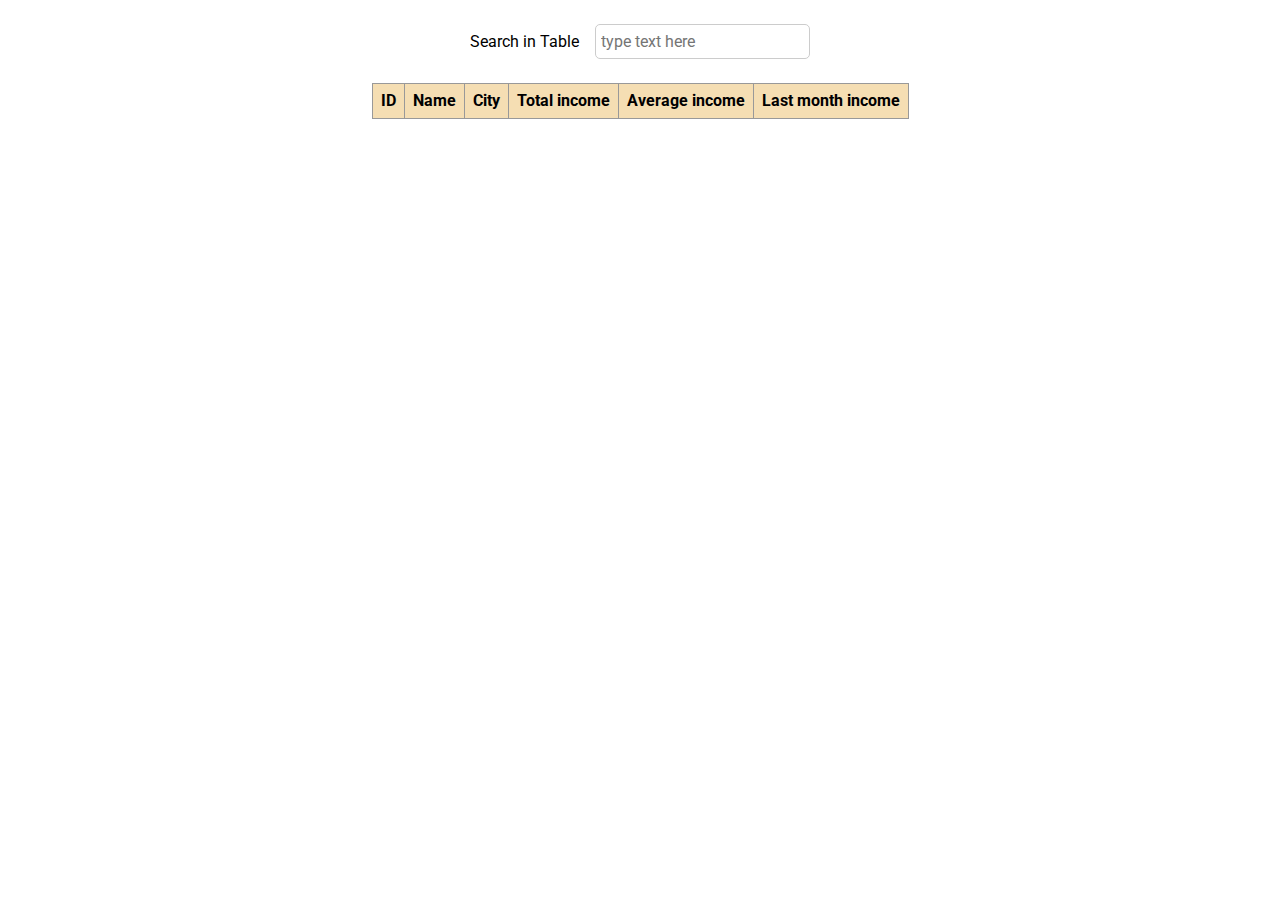
<file: index.html>
<!DOCTYPE html>
<html lang="en">
  <head>
    <meta charset="UTF-8" />
    <meta name="viewport" content="width=device-width, initial-scale=1.0" />
    <meta http-equiv="X-UA-Compatible" content="ie=edge" />
    <title>Site title</title>
    <meta name="description" content="Description" />

    <!-- Title -->
    <meta property="og:title" content="" />
    <!-- OPTIONAL description. 2-4 sentences. -->
    <meta property="og:description" content="" />
    <!-- full url with http(s) ie. https://maciejkorsan.github.io/my-repo/ -->
    <meta property="og:url" content="" />
    <!-- full url to the image with http(s) ie. https://maciejkorsan.github.io/my-repo/assets/img/fb.png. Facebook suggests at least 1200 x 630. -->
    <meta property="og:image" content="https://maciejkorsan.com/wtf-gulp-starter/assets/img/cover.png" />

    <link rel="manifest" href="manifest.json" />
    <meta name="apple-mobile-web-app-capable" content="yes" />
    <link
      rel="apple-touch-icon"
      sizes="192x192"
      href="assets/pwa/icons/icon-192x192.png"
    />

    <link
      rel="icon"
      type="image/png"
      href=""
    />

    <link rel="stylesheet" href="css/main.css" />
  </head>
  <body>
    <main class="container">
      <div class="input__container">
        <label class="input__label" for="search">Search in Table</label>
        <input class="input__field input__field--js" type="text" id="search" placeholder="type text here">
      </div>
      <div class="buttons__container">
        <div class="sort__header">
          <h2>Sort by:</h2>
        </div>
        <div class="buttons__container--sort">
          <button class="button" value="0" type="button">ID</button>
          <button class="button" value="1" type="button">Name</button>
          <button class="button" value="2" type="button">City</button>
          <button class="button" value="3" type="button">Total income</button>
          <button class="button" value="4" type="button">Average income</button>
          <button class="button" value="5" type="button">Last month income</button> 
        </div>
      </div>
      <table class="table">
        <thead class="tableHeader"> 
          <tr class="tableHeader__row">
            <th class="tableHeader__cell">ID</th>
            <th class="tableHeader__cell">Name</th>
            <th class="tableHeader__cell">City</th>
            <th class="tableHeader__cell">Total income</th>
            <th class="tableHeader__cell">Average income</th>
            <th class="tableHeader__cell">Last month income</th>
          </tr>
        </thead>
        <tbody class="table__body table__body--js">
         
        </tbody>
      </table>
    </main>

    <script src="js/main.js"></script>
  </body>
</html>
</file>
<file: css/main.css>
/*! normalize.css v8.0.1 | MIT License | github.com/necolas/normalize.css */
/* Document
   ========================================================================== */
/**
 * 1. Correct the line height in all browsers.
 * 2. Prevent adjustments of font size after orientation changes in iOS.
 */
@import url("https://fonts.googleapis.com/css?family=Roboto&display=swap");
html {
  line-height: 1.15;
  /* 1 */
  -webkit-text-size-adjust: 100%;
  /* 2 */ }

/* Sections
   ========================================================================== */
/**
 * Remove the margin in all browsers.
 */
body {
  margin: 0; }

/**
 * Render the `main` element consistently in IE.
 */
main {
  display: block; }

/**
 * Correct the font size and margin on `h1` elements within `section` and
 * `article` contexts in Chrome, Firefox, and Safari.
 */
h1 {
  font-size: 2em;
  margin: 0.67em 0; }

/* Grouping content
   ========================================================================== */
/**
 * 1. Add the correct box sizing in Firefox.
 * 2. Show the overflow in Edge and IE.
 */
hr {
  -webkit-box-sizing: content-box;
          box-sizing: content-box;
  /* 1 */
  height: 0;
  /* 1 */
  overflow: visible;
  /* 2 */ }

/**
 * 1. Correct the inheritance and scaling of font size in all browsers.
 * 2. Correct the odd `em` font sizing in all browsers.
 */
pre {
  font-family: monospace, monospace;
  /* 1 */
  font-size: 1em;
  /* 2 */ }

/* Text-level semantics
   ========================================================================== */
/**
 * Remove the gray background on active links in IE 10.
 */
a {
  background-color: transparent; }

/**
 * 1. Remove the bottom border in Chrome 57-
 * 2. Add the correct text decoration in Chrome, Edge, IE, Opera, and Safari.
 */
abbr[title] {
  border-bottom: none;
  /* 1 */
  text-decoration: underline;
  /* 2 */
  -webkit-text-decoration: underline dotted;
          text-decoration: underline dotted;
  /* 2 */ }

/**
 * Add the correct font weight in Chrome, Edge, and Safari.
 */
b,
strong {
  font-weight: bolder; }

/**
 * 1. Correct the inheritance and scaling of font size in all browsers.
 * 2. Correct the odd `em` font sizing in all browsers.
 */
code,
kbd,
samp {
  font-family: monospace, monospace;
  /* 1 */
  font-size: 1em;
  /* 2 */ }

/**
 * Add the correct font size in all browsers.
 */
small {
  font-size: 80%; }

/**
 * Prevent `sub` and `sup` elements from affecting the line height in
 * all browsers.
 */
sub,
sup {
  font-size: 75%;
  line-height: 0;
  position: relative;
  vertical-align: baseline; }

sub {
  bottom: -0.25em; }

sup {
  top: -0.5em; }

/* Embedded content
   ========================================================================== */
/**
 * Remove the border on images inside links in IE 10.
 */
img {
  border-style: none; }

/* Forms
   ========================================================================== */
/**
 * 1. Change the font styles in all browsers.
 * 2. Remove the margin in Firefox and Safari.
 */
button,
input,
optgroup,
select,
textarea {
  font-family: inherit;
  /* 1 */
  font-size: 100%;
  /* 1 */
  line-height: 1.15;
  /* 1 */
  margin: 0;
  /* 2 */ }

/**
 * Show the overflow in IE.
 * 1. Show the overflow in Edge.
 */
button,
input {
  /* 1 */
  overflow: visible; }

/**
 * Remove the inheritance of text transform in Edge, Firefox, and IE.
 * 1. Remove the inheritance of text transform in Firefox.
 */
button,
select {
  /* 1 */
  text-transform: none; }

/**
 * Correct the inability to style clickable types in iOS and Safari.
 */
button,
[type="button"],
[type="reset"],
[type="submit"] {
  -webkit-appearance: button; }

/**
 * Remove the inner border and padding in Firefox.
 */
button::-moz-focus-inner,
[type="button"]::-moz-focus-inner,
[type="reset"]::-moz-focus-inner,
[type="submit"]::-moz-focus-inner {
  border-style: none;
  padding: 0; }

/**
 * Restore the focus styles unset by the previous rule.
 */
button:-moz-focusring,
[type="button"]:-moz-focusring,
[type="reset"]:-moz-focusring,
[type="submit"]:-moz-focusring {
  outline: 1px dotted ButtonText; }

/**
 * Correct the padding in Firefox.
 */
fieldset {
  padding: 0.35em 0.75em 0.625em; }

/**
 * 1. Correct the text wrapping in Edge and IE.
 * 2. Correct the color inheritance from `fieldset` elements in IE.
 * 3. Remove the padding so developers are not caught out when they zero out
 *    `fieldset` elements in all browsers.
 */
legend {
  -webkit-box-sizing: border-box;
          box-sizing: border-box;
  /* 1 */
  color: inherit;
  /* 2 */
  display: table;
  /* 1 */
  max-width: 100%;
  /* 1 */
  padding: 0;
  /* 3 */
  white-space: normal;
  /* 1 */ }

/**
 * Add the correct vertical alignment in Chrome, Firefox, and Opera.
 */
progress {
  vertical-align: baseline; }

/**
 * Remove the default vertical scrollbar in IE 10+.
 */
textarea {
  overflow: auto; }

/**
 * 1. Add the correct box sizing in IE 10.
 * 2. Remove the padding in IE 10.
 */
[type="checkbox"],
[type="radio"] {
  -webkit-box-sizing: border-box;
          box-sizing: border-box;
  /* 1 */
  padding: 0;
  /* 2 */ }

/**
 * Correct the cursor style of increment and decrement buttons in Chrome.
 */
[type="number"]::-webkit-inner-spin-button,
[type="number"]::-webkit-outer-spin-button {
  height: auto; }

/**
 * 1. Correct the odd appearance in Chrome and Safari.
 * 2. Correct the outline style in Safari.
 */
[type="search"] {
  -webkit-appearance: textfield;
  /* 1 */
  outline-offset: -2px;
  /* 2 */ }

/**
 * Remove the inner padding in Chrome and Safari on macOS.
 */
[type="search"]::-webkit-search-decoration {
  -webkit-appearance: none; }

/**
 * 1. Correct the inability to style clickable types in iOS and Safari.
 * 2. Change font properties to `inherit` in Safari.
 */
::-webkit-file-upload-button {
  -webkit-appearance: button;
  /* 1 */
  font: inherit;
  /* 2 */ }

/* Interactive
   ========================================================================== */
/*
 * Add the correct display in Edge, IE 10+, and Firefox.
 */
details {
  display: block; }

/*
 * Add the correct display in all browsers.
 */
summary {
  display: list-item; }

/* Misc
   ========================================================================== */
/**
 * Add the correct display in IE 10+.
 */
template {
  display: none; }

/**
 * Add the correct display in IE 10.
 */
[hidden] {
  display: none; }

html {
  -webkit-box-sizing: border-box;
          box-sizing: border-box;
  font-size: 16px; }

*, *:before, *:after {
  -webkit-box-sizing: inherit;
          box-sizing: inherit; }

body {
  color: #000;
  background: #fff;
  min-height: 100vh;
  display: -webkit-box;
  display: -ms-flexbox;
  display: flex;
  -webkit-box-pack: center;
      -ms-flex-pack: center;
          justify-content: center;
  font-family: "Roboto", sans-serif; }

.table {
  border-collapse: collapse; }

.tableHeader__cell, .tableRow__cell {
  border: 1px solid #999;
  padding: 0.5rem;
  text-align: left; }

.tableHeader__row {
  background-color: wheat; }

.headerSortDown:after,
.headerSortUp:after {
  content: ' ';
  position: relative;
  left: 10px;
  border: 7px solid transparent; }

.headerSortDown:after {
  top: 10px;
  border-top-color: silver; }

.headerSortUp:after {
  bottom: 15px;
  border-bottom-color: silver; }

.headerSortDown {
  padding-left: 10px; }
  .headerSortDown:after {
    content: ' ';
    position: relative;
    left: 10px;
    border: 7px solid transparent;
    top: 15px;
    border-top-color: red;
    margin-right: 10px; }

.headerSortUp {
  padding-left: 10px; }
  .headerSortUp:after {
    content: ' ';
    position: relative;
    left: 10px;
    border: 7px solid transparent;
    bottom: 15px;
    border-bottom-color: green;
    margin-right: 10px; }

.input__container {
  display: -webkit-box;
  display: -ms-flexbox;
  display: flex;
  -webkit-box-pack: center;
      -ms-flex-pack: center;
          justify-content: center;
  margin: 1rem; }

.input__field, .input__label {
  margin: 0.5rem; }

.input__label {
  line-height: 35px;
  vertical-align: middle; }

.input__field {
  padding: 5px;
  height: 35px;
  border-radius: 5px;
  border: #ccc solid 1px; }

.buttons__container {
  display: none; }

@media only screen and (max-width: 760px), (min-device-width: 768px) and (max-device-width: 1024px) {
  /* Force table to not be like tables anymore */
  table, thead, tbody, th, td, tr {
    display: block; }
  /* Hide table headers (but not display: none;, for accessibility) */
  .tableHeader .tableHeader__row {
    position: absolute;
    top: -9999px;
    left: -9999px; }
  .tableRow {
    border: 1px solid #ccc;
    margin: 0.5rem; }
    .tableRow__cell {
      /* Behave  like a "row" */
      border: none;
      border-bottom: 1px solid #eee;
      position: relative;
      padding-left: 50%; }
      .tableRow__cell:before {
        /* Now like a table header */
        position: absolute;
        /* Top/left values mimic padding */
        vertical-align: middle;
        left: 6px;
        width: 45%;
        padding-right: 10px;
        white-space: nowrap;
        font-weight: bold; }
      .tableRow__cell:nth-of-type(1):before {
        content: "ID"; }
      .tableRow__cell:nth-of-type(2):before {
        content: "Name"; }
      .tableRow__cell:nth-of-type(3):before {
        content: "City"; }
      .tableRow__cell:nth-of-type(4):before {
        content: "Total Income"; }
      .tableRow__cell:nth-of-type(5):before {
        content: "Average Income"; }
      .tableRow__cell:nth-of-type(6):before {
        content: "Last Month Income"; }
  .buttons__container {
    display: -webkit-box;
    display: -ms-flexbox;
    display: flex;
    -webkit-box-pack: center;
        -ms-flex-pack: center;
            justify-content: center;
    -ms-flex-wrap: wrap;
        flex-wrap: wrap;
    margin: 1rem; }
    .buttons__container--sort {
      display: -webkit-box;
      display: -ms-flexbox;
      display: flex;
      -ms-flex-wrap: wrap;
          flex-wrap: wrap;
      -ms-flex-pack: distribute;
          justify-content: space-around; }
  .button {
    margin: 0.2rem;
    min-width: 40px;
    min-height: 30px;
    border: none;
    border-radius: 10px;
    padding: 10px;
    -webkit-transition: background-color .3 ease-in-out, color .3 ease-in-out;
    -o-transition: background-color .3 ease-in-out, color .3 ease-in-out;
    transition: background-color .3 ease-in-out, color .3 ease-in-out; }
    .button:hover {
      background-color: purple;
      color: #fff; } }

/*
  Label the data
You could also use a data-* attribute and content for this. That way "bloats" the HTML, this way means you need to keep HTML and CSS in sync. Lea Verou has a clever way to handle with text-shadow.
  */
/*
  Label the data
You could also use a data-* attribute and content for this. That way "bloats" the HTML, this way means you need to keep HTML and CSS in sync. Lea Verou has a clever way to handle with text-shadow.
  */

/*# sourceMappingURL=main.css.map */
</file>
